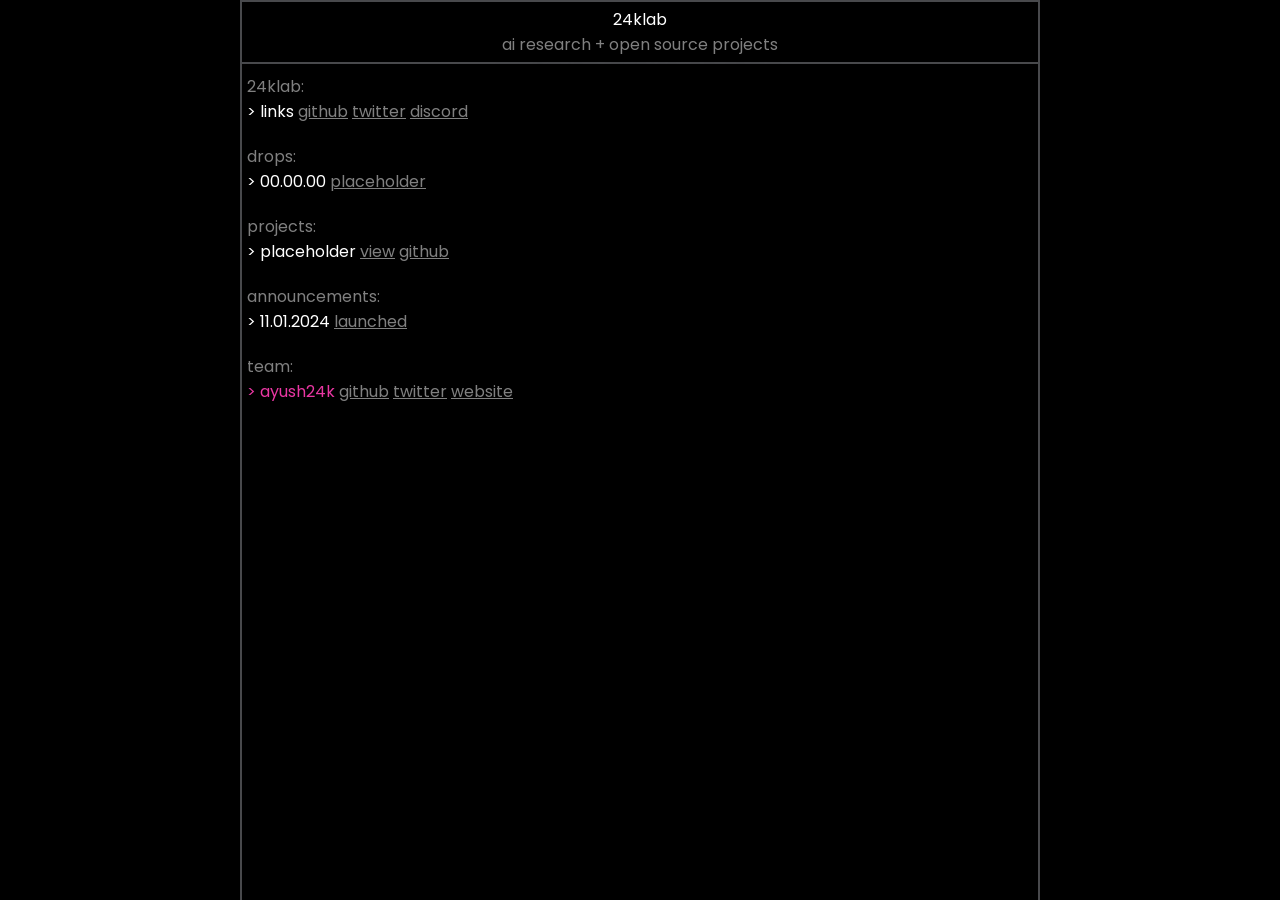
<file: index.html>
<!DOCTYPE html>
<html lang="en">
<head>
    <meta charset="UTF-8">
    <meta http-equiv="X-UA-Compatible" content="IE=edge">
    <meta name="viewport" content="width=device-width, initial-scale=1.0">
    <title>24klab</title>
    <meta name="description" content="24klab Website made for open source projects and ai research">
    <meta name="keywords" content="Ayush, ayush24k, ayushanshu, 24klab, 24klab website">
    <meta name="author" content="Ayush Anshu">
    <link rel="stylesheet" href="global.css">
    <link rel="icon" href="assets/24klab.jpg" type="image/x-icon">
    <title>Document</title>
</head>
<body>
    <main>
        <div class="main-container">
        <div class="header">
            <p class="heading">24klab</p>
            <p class="subheading">ai research + open source projects</p>
        </div>

        <div class="content">
            <section>
                <p class="subheading">24klab:</p>
                <p>> links 
                    <a href="https://github.com/24klab" target="_blank" class="subheading"> github</a>
                    <a href="https://twitter.com/24klab" target="_blank" class="subheading"> twitter</a>
                    <a href="" target="_blank" class="subheading"> discord</a>
                </p>
            </section>
            
            <section>
                <p class="subheading">drops: </p>
                <p>> 00.00.00 <a href="" target="_blank" class="subheading"> placeholder</a></p>
            </section>

            <section>
                <p class="subheading">projects: </p>
                <p>> placeholder <a href="" target="_blank" class="subheading">view</a> <a href="" target="_blank" class="subheading">github</a></p>
            </section>

            <section>
                <p class="subheading">announcements: </p>
                <p>> 11.01.2024 <a href="https://twitter.com/24klabxyz/status/1745487731268980739?t=FbqekIlvc9IL3SJZoXBHLQ&s=19" target="_blank" class="subheading">launched</a></p>
            </section>

            <section>
                <p class="subheading">team: </p>
                <p class="ayush24k">> ayush24k <a href="https://github.com/ayush24k" target="_blank" class="subheading">github</a> 
                    <a href="https://twitter.com/ayushanshuu" target="_blank" class="subheading">twitter</a>
                    <a href="https://ayushanshu.com" target="_blank" class="subheading">website</a>
                </p>
            </section>
        </div>
    </div>
    </main>
</body>
</html>
</file>
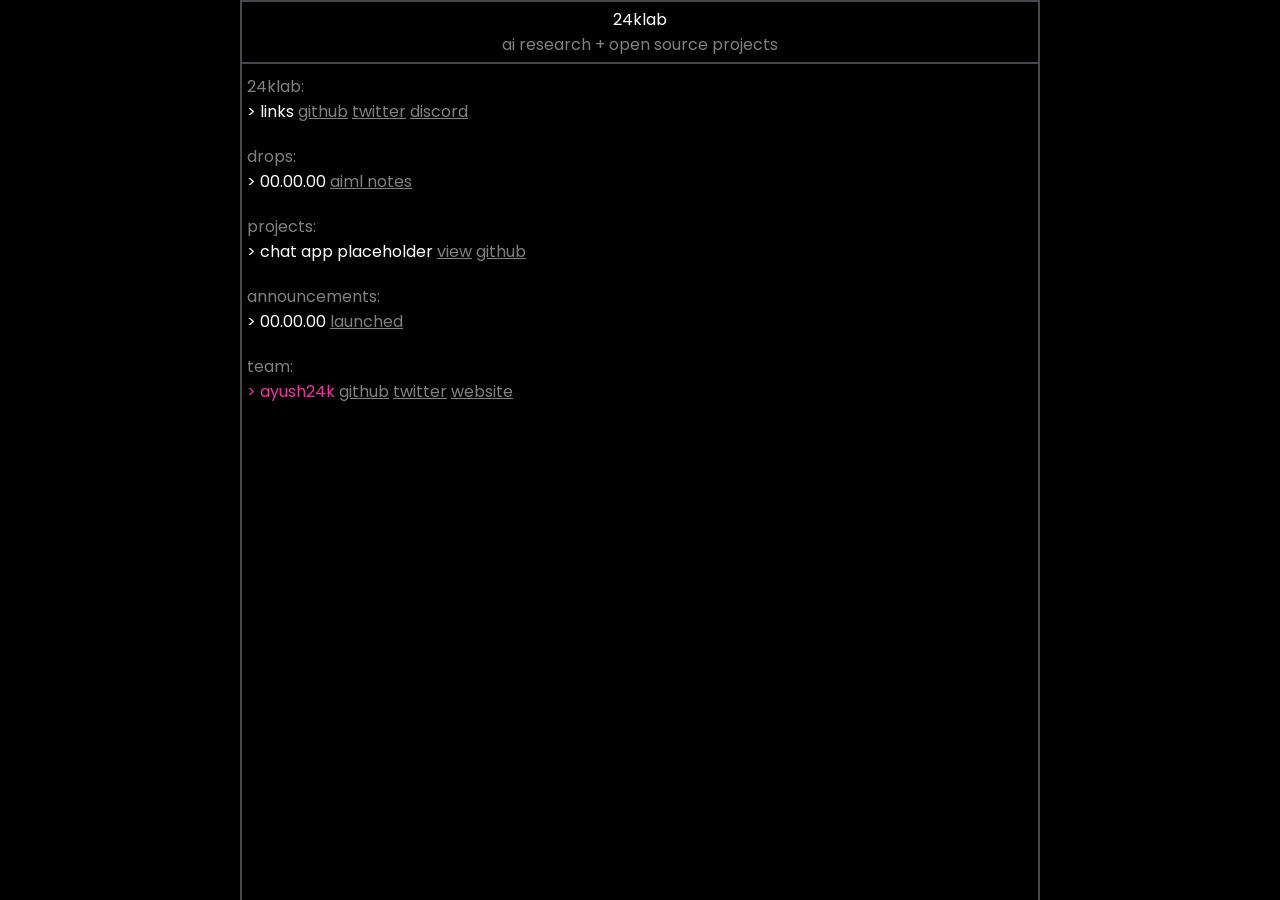
<file: page.html>
<!DOCTYPE html>
<html lang="en">
<head>
    <meta charset="UTF-8">
    <meta http-equiv="X-UA-Compatible" content="IE=edge">
    <meta name="viewport" content="width=device-width, initial-scale=1.0">
    <title>24klab</title>
    <meta name="description" content="24klab Website made for open source projects and ai research">
    <meta name="keywords" content="Ayush, ayush24k, ayushanshu, 24klab, 24klab website">
    <meta name="author" content="Ayush Anshu">
    <link rel="stylesheet" href="global.css">
    <link rel="icon" href="assets/profile.png" type="image/x-icon">
    <title>Document</title>
</head>
<body>
    <main>
        <div class="main-container">
        <div class="header">
            <p class="heading">24klab</p>
            <p class="subheading">ai research + open source projects</p>
        </div>

        <div class="content">
            <section>
                <p class="subheading">24klab:</p>
                <p>> links 
                    <a href="" target="_blank" class="subheading"> github</a>
                    <a href="" target="_blank" class="subheading"> twitter</a>
                    <a href="" target="_blank" class="subheading"> discord</a>
                </p>
            </section>
            
            <section>
                <p class="subheading">drops: </p>
                <p>> 00.00.00 <a href="" target="_blank" class="subheading"> aiml notes</a></p>
            </section>

            <section>
                <p class="subheading">projects: </p>
                <p>> chat app placeholder <a href="" target="_blank" class="subheading">view</a> <a href="" target="_blank" class="subheading">github</a></p>
            </section>

            <section>
                <p class="subheading">announcements: </p>
                <p>> 00.00.00 <a href="" target="_blank" class="subheading">launched</a></p>
            </section>

            <section>
                <p class="subheading">team: </p>
                <p class="ayush24k">> ayush24k <a href="" target="_blank" class="subheading">github</a> 
                    <a href="" target="_blank" class="subheading">twitter</a>
                    <a href="" target="_blank" class="subheading">website</a>
                </p>
            </section>
        </div>
    </div>
    </main>
</body>
</html>
</file>
<file: global.css>
@import url('https://fonts.googleapis.com/css2?family=Poppins&display=swap');

* {
    margin: 0px auto;
    padding: 0px;
    max-width: 800px;
    box-sizing: border-box;
    font-family: 'Poppins', sans-serif;
}

body {
    color: white;
    background-color: black;
    text-shadow: 0 25px 25px rgba(0,0,0,.15);
}

.main-container {
    min-height: 100vh;
    border-left: 2px solid;
    border-right: 2px solid;
    border-color: #4a4b4ef9;
}

.header {
    padding: 5px;
    border-top: 2px solid;
    border-bottom: 2px solid;
    border-color: #4a4b4ef9 ;
    text-align: center;
}

.heading {
    color: white;
}

.subheading {
    color: grey;
}

.ayush24k {
    color: #EA37A3;
}

.content {
    padding-top: 10px;
    padding-left: 5px;
}

section {
    margin-bottom: 20px;
}
</file>
